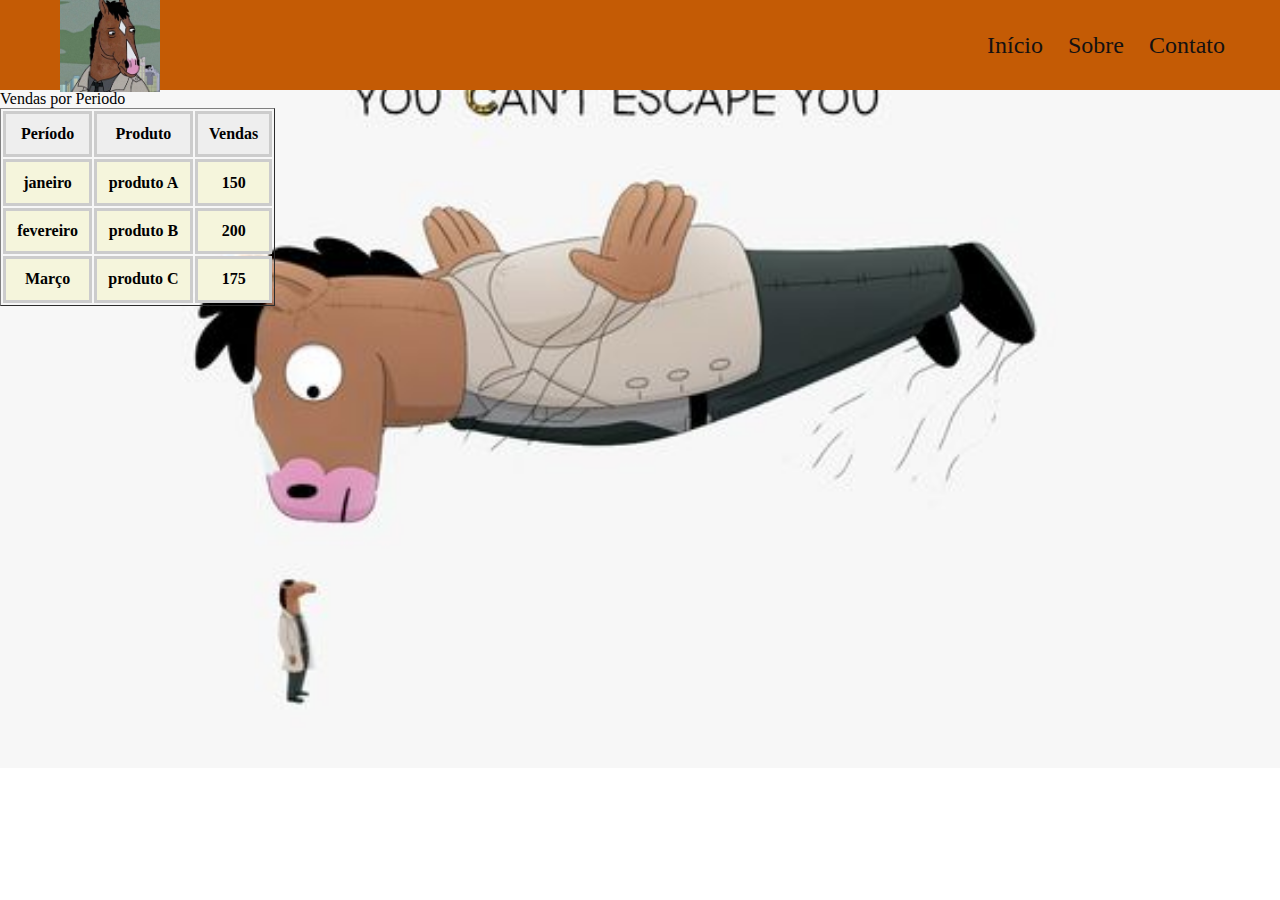
<file: projeto_LM_aula13_09/index.html>
<!DOCTYPE html>
<html lang="en">

<head>
    <meta charset="UTF-8">
    <meta name="viewport" content="width=device-width, initial-scale=1.0">
    <title>Document</title>
    <link rel="stylesheet" href="css/style2.css">
</head>

<body>
    <nav class="menu">
        <section class="logo">
            <a href> <img src="img/logo2.jpg" alt="Chapeu"> </a>
        </section>
        <ul>
            <li> <a href="#inicio"> Início</a> </li>
            <li> <a href="#sobre"> Sobre</a> </li>
            <li> <a href="#contato"> Contato</a> </li>
        </ul>
    </nav>
    <section class="tab">
        <caption>Vendas por Periodo</caption>
        <table border="1">
            <thead>
                <tr>
                    <th>Período</th>
                    <th>Produto</th>
                    <th>Vendas</tH>
                </tr>
            </thead>
            <tbody>
                <tr>
                    <td>janeiro</td>
                    <td>produto A</td>
                    <td>150</td>
                </tr>
                <tr>
                    <td> fevereiro </td>
                    <td> produto B</td>
                    <td>200</td>
                </tr>
                <tr>
                    <td>Março</td>
                    <td>produto C</td>
                    <td>175</td>
                </tr>
            </tbody>
        </table>
    </section>
</body>

</html>
</file>
<file: projeto_LM_aula13_09/css/style2.css>
* {
    margin: 0;
    padding: 0;
    box-sizing: border-box;
}

body {
    background-image: url('../img/fundo.jpg');
    background-repeat: no-repeat;
    background-size: cover;
}

a {
    text-decoration: none;
    color: #141111;
    font-size: 1.5rem; 
    margin-right: 25px;
}

img {
    max-width: 100%;
}

ul {
    list-style: none;
    display: flex;
    padding: 0; 
}

.menu { 
    background-color: #c45b05;
    width: 100%;
    height: 90px;
    display: flex;
    justify-content: space-between;
    align-items: center; 
    padding: 0 30px; 
}

.logo {
    width: 100px;
    margin-left: 30px;
}

@media screen and (max-width: 599px) {
    .menu { 
        visibility: hidden;
    }
}

td,
th{
    padding: .7em;
    margin: 0;
    border: 1px solid #ccc;
    text-align: center;
}

th{
    background-color: #eee;
}

td{
    font-weight: bold;
    background-color: #ca0d0d;
}

.tab{
    width: 100%;
    margin-bottom: .5em;
    table-layout: fixed;
}

td,
th{
    padding: .7em;
    margin: 0;
    border: solid #ccc;
    text-align: center;
}

th{
    background-color: #eee;
}

td{
    font-weight: bold;
    background-color: beige;
}

.tab{
    width: 100%;
    margin-bottom: fixed;
    table-layout: center;
}
</file>
